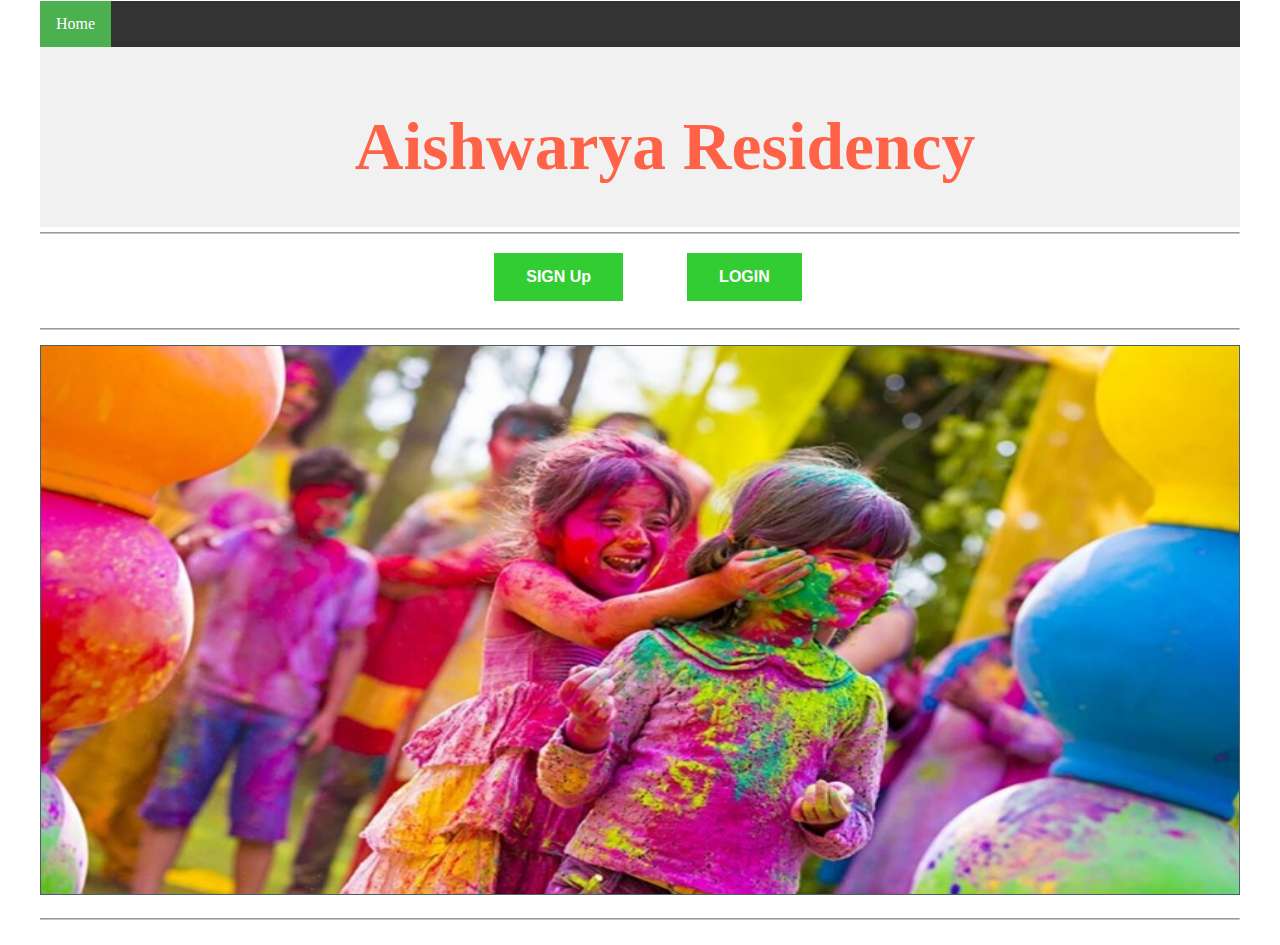
<file: miniProject/index.html>
<!DOCTYPE html>
<html lang="en">
<head>
<title>Aish Residency - Cultural Details</title>
<meta charset="utf-8">
<meta name="viewport" content="width=device-width, initial-scale=1">
<link href="css/style.css" rel="stylesheet" type="text/css">
<script language="javascript" src="js/table.js"></script>

</head>
<body>
<div id="wrapper"> 
<div>
<ul>
  <li><a class="active" href="#home">Home</a></li>
</ul>
</div>
<div class="content">
  <h2><center>Aishwarya Residency</center></h2>
</div>
<hr>
<center>
&nbsp;&nbsp;&nbsp;&nbsp;<a href="signin.html"><button class="button"><b>SIGN Up</button></b></a>
&nbsp;&nbsp;&nbsp;&nbsp;
&nbsp;&nbsp;&nbsp;&nbsp;
&nbsp;&nbsp;&nbsp;&nbsp;<a href="login.html"><button class="button"><b>LOGIN</button></b><a>
</center>
<br>
<hr>
<div class="slider_content" style="max-width:100%>
	<img class="mySlides" src="images/si2.jpg" style="width:100%">
	<img class="mySlides" src="images/Holi-2.jpg" style="width:100%">
	<img class="mySlides" src="images/si2.jpg" style="width:100%">
</div>
<br><hr>

<script language="javascript" src="js/sliders.js"></script>
</div>
</body>
</html>
</file>
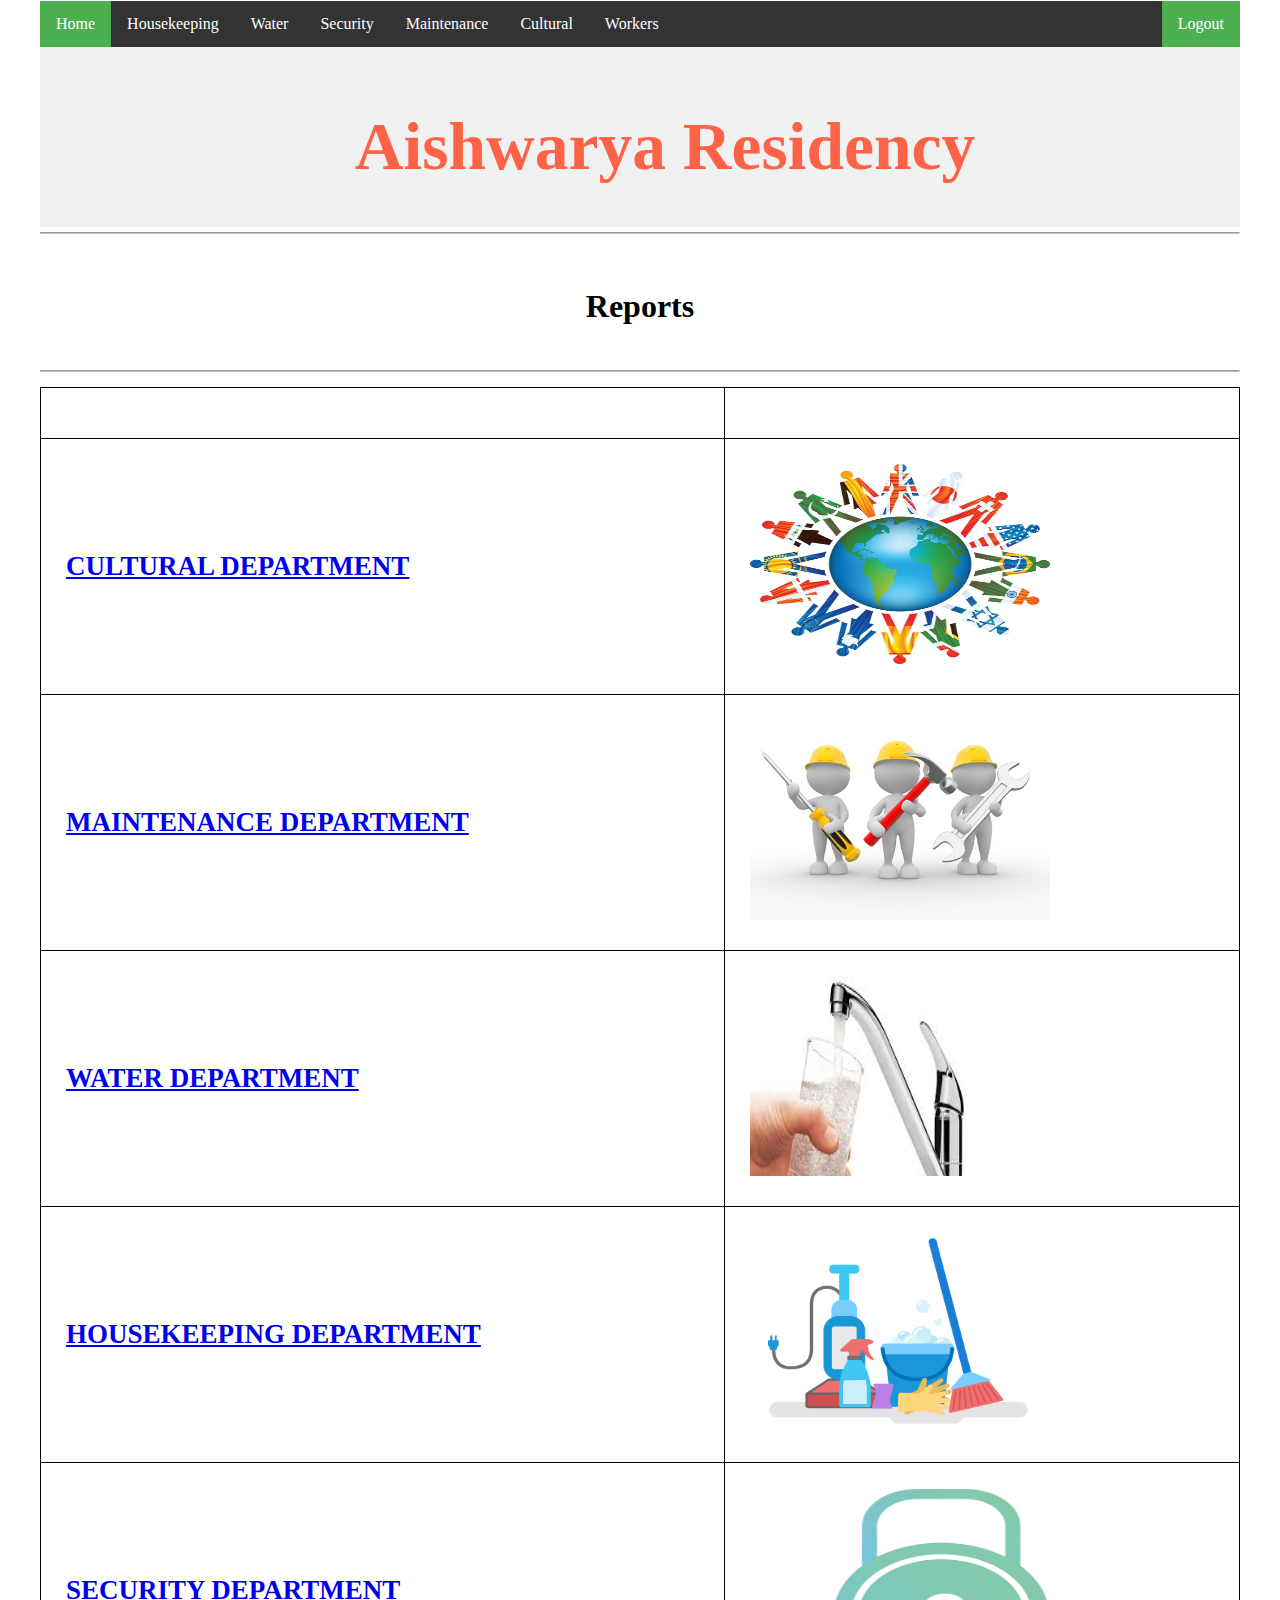
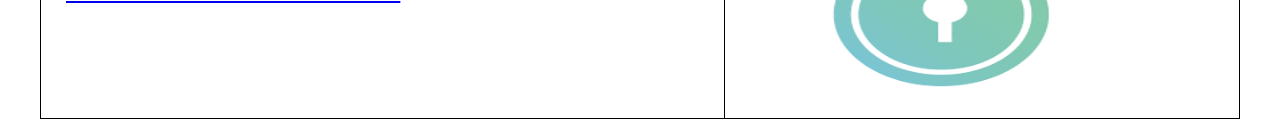
<file: miniProject/Chairman.html>
<?php
include("Database\connection.php");
session_start();
?>
<!DOCTYPE html>
<html lang="en">
<head>
<title>Aish Residency - Cultural Details</title>
<meta charset="utf-8">
<meta name="viewport" content="width=device-width, initial-scale=1">
<link href="css/style.css" rel="stylesheet" type="text/css">
<script language="javascript" src="js/table.js"></script>

</head>
<body>
<div id="wrapper"> 
<div>
<ul>
  <li><a class="active" href="Chairman.html">Home</a></li>
  <li><a href="House Report.php">Housekeeping</a></li>
  <li><a href="Water Report.php">Water</a></li>
  <li><a href="Security Report.php">Security</a></li>
  <li><a href="Maintance Report.php">Maintenance</a></li>
  <li><a href="Cultural Report.php">Cultural</a></li>
  <li><a href="Workers details.php">Workers</a></li>
<li style="float:right"><a class="active" href="">Logout</a></li>
</ul>
</div>
<div class="content">
  <h2><center>Aishwarya Residency</center></h2>
</div>
<hr>
<div id="snackbar">
	<h3>Welcome Chairman</h3>
	</div>
<br>
<center>

<h1>Reports</h1></center>
<br><hr>


<table style="width:100%">
  <tr>
    <th></th>
    <th></th> 
  </tr>
  <tr>
    <td><a href="Cultural Report.php"><h2>CULTURAL DEPARTMENT</h2></a></td>
    <td><a href="Cultural Report.php"><img src="images/cultural-diversity.jpg" alt="Holi" width="300" height="200"></a></td>
  </tr>
  <tr>
    <td><a href="Maintance Report.php"><h2>MAINTENANCE DEPARTMENT</h2></a></td>
    <td><a href="Maintance Report.php"><img src="images/repairs-and-maintenance.jpg" alt="Holi" width="300" height="200"></a></td>
  </tr>
  <tr>
    <td><a href="Water Report.php"><h2>WATER DEPARTMENT</h2></a></td>
    <td><a href="Water Report.php"><img src="images/images (1).jpg" alt="Holi" width="300" height="200"></a></td>
  </tr>
  <tr>
    <td><a href="House Report.php"><h2>HOUSEKEEPING DEPARTMENT</h2></a></td>
    <td><a href="House Report.php"><img src="images/house.png" alt="Holi" width="300" height="200"></a></td>
  </tr>
  <tr>
    <td><a href="Security Report.php"><h2>SECURITY DEPARTMENT</h2></a></td>
    <td><a href="Security Report.php"><img src="images/images.png" alt="Holi" width="300" height="200"></a></td>
  </tr>
</table>

<script language="javascript" src="js/sliders.js"></script>
</div>
</body>
</html>
</file>
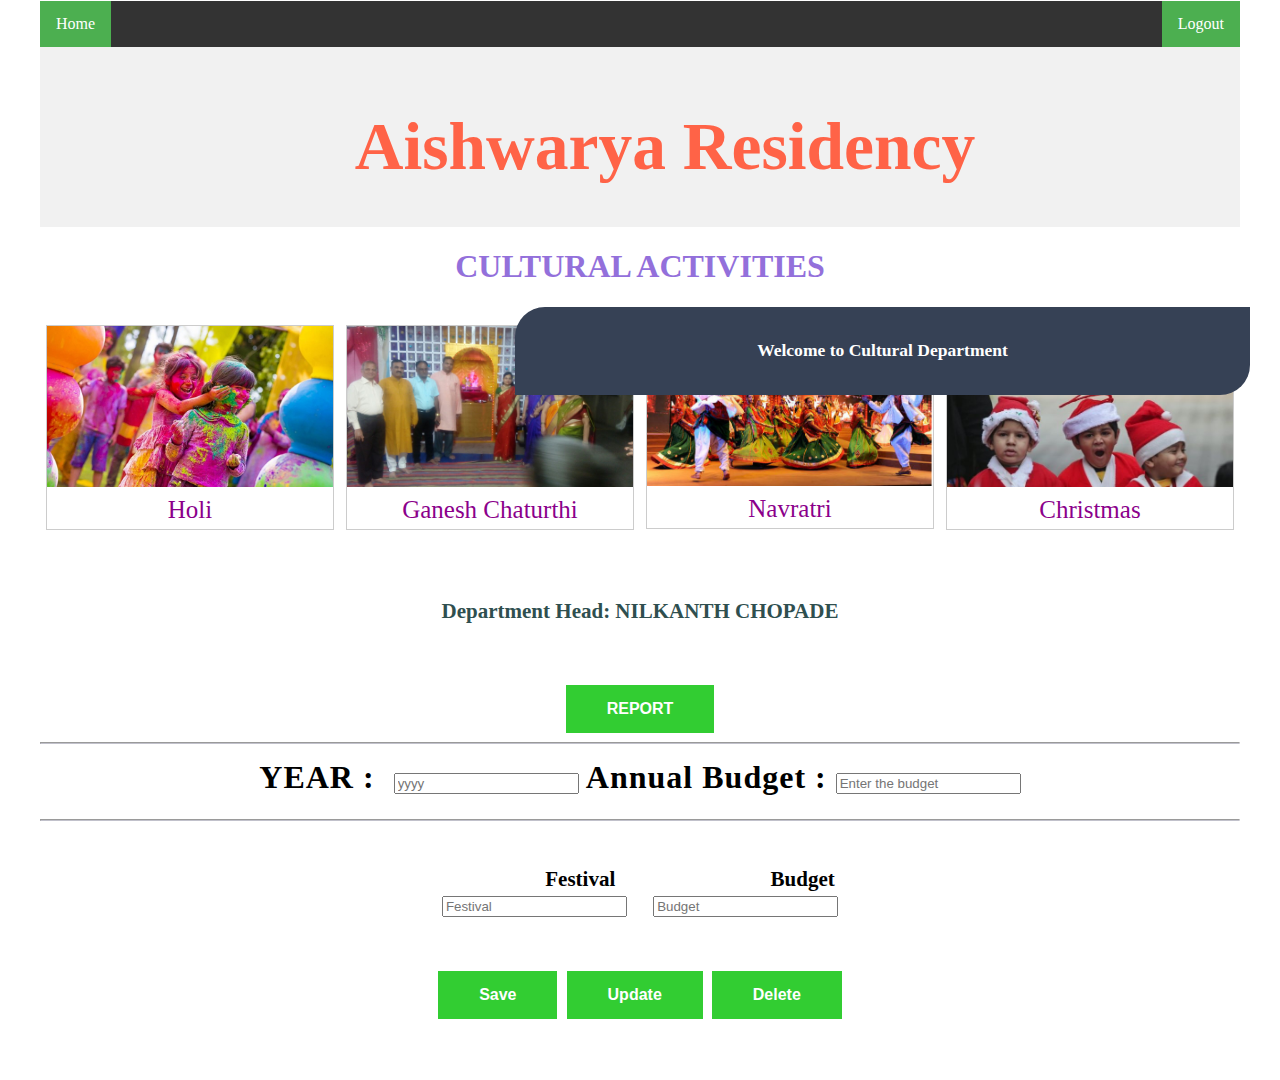
<file: miniProject/Cultural Head.html>
<?php
include("Database\connection.php");
session_start();
?>
<!DOCTYPE html>
<html lang="en">
<head>
<title>Aish Residency - Cultural Details</title>
<link href="css/style.css" rel="stylesheet" type="text/css">
<script language="javascript" src="js/table.js"></script>
<script language="javascript" src="js/validation.js"></script>
<meta charset="utf-8">
<meta name="viewport" content="width=device-width, initial-scale=1">

</head>
<body onload="myFunction()">
<div id="wrapper"> 
<div>
<ul>
  <li><a class="active" href="#home">Home</a></li>
<li style="float:right"><a class="active" href="logout.php">Logout</a></li>
</ul>
</div>
<div class="content">
  <h2><center>Aishwarya Residency</center></h2>
</div>
<center>
  <h1 style="color:#9370DB;">CULTURAL ACTIVITIES</h1>
<div id="snackbar">
	<h3>Welcome to Cultural Department</h3>
	</div>
<br>
<div class="responsive">
  <div class="gallery">
    <a target="_blank" href="images/Holi-2.jpg">  
	<img src="images/Holi-2.jpg" alt="Holi" width="300" height="200">
    </a>
    <div class="desc">Holi</div>
  </div>
</div>


<div class="responsive">
  <div class="gallery">
    <a target="_blank" href="images/IMG-20170905-WA0000.jpg">
      <img src="images/IMG-20170905-WA0000.jpg" alt="Ganapati" width="600" height="400">
    </a>
    <div class="desc">Ganesh Chaturthi</div>
  </div>
</div>

<div class="responsive">
  <div class="gallery">
    <a target="_blank" href="images/navratri-1.jpg">
      <img src="images/navratri-1.jpg" alt="Navratri" width="600" height="400">
    </a>
    <div class="desc">Navratri</div>
  </div>
</div>

<div class="responsive">
  <div class="gallery">
    <a target="_blank" href="images/christmas.jpg">
      <img src="images/christmas.jpg" alt="Christmas" width="600" height="400">
    </a>
    <div class="desc">Christmas</div>
  </div>
</div>

<div class="clearfix"></div>

<div style="padding:6px;">
</div>

<br><br>

<h3>
<p style = "color:#2F4F4F;"> Department Head: NILKANTH CHOPADE</p></h3><br><br>
<a href="Cultural Report.php"><button name="report" class="button" ><b>&nbsp;&nbsp;REPORT&nbsp;&nbsp;</button></a>

<hr>
<div class="entries">
<form  name="myForm" action="Cultural.php" method="post">
YEAR :  <span style="padding-left:10px;"> <input type="text" placeholder="yyyy" name="year" >
Annual Budget : <input type="text" name="Annual_Budget" placeholder="Enter the budget">
</center>
<br>
<hr>
</div>
<center>
<p><b><span style="padding-left:100px;">	Festival <span style="padding-left:150px;">	     Budget<br>
	
<INPUT type="text" name="Ftxt" placeholder="Festival">&nbsp;&nbsp;&nbsp;&nbsp;
			<INPUT type="text" name="F_budget"placeholder="Budget"><br>
			<br><br>
			<button name="submit" class="button" input type ="submit"><b>&nbsp;&nbsp;Save&nbsp;&nbsp;</button>
		<button name="update" class="button" ><b>&nbsp;&nbsp;Update&nbsp;&nbsp;</button>
<button name="delete" class="button" ><b>&nbsp;&nbsp;Delete&nbsp;&nbsp;</button>
</center>
</form>
<br><br>
</div>
</body>
</html>
</file>
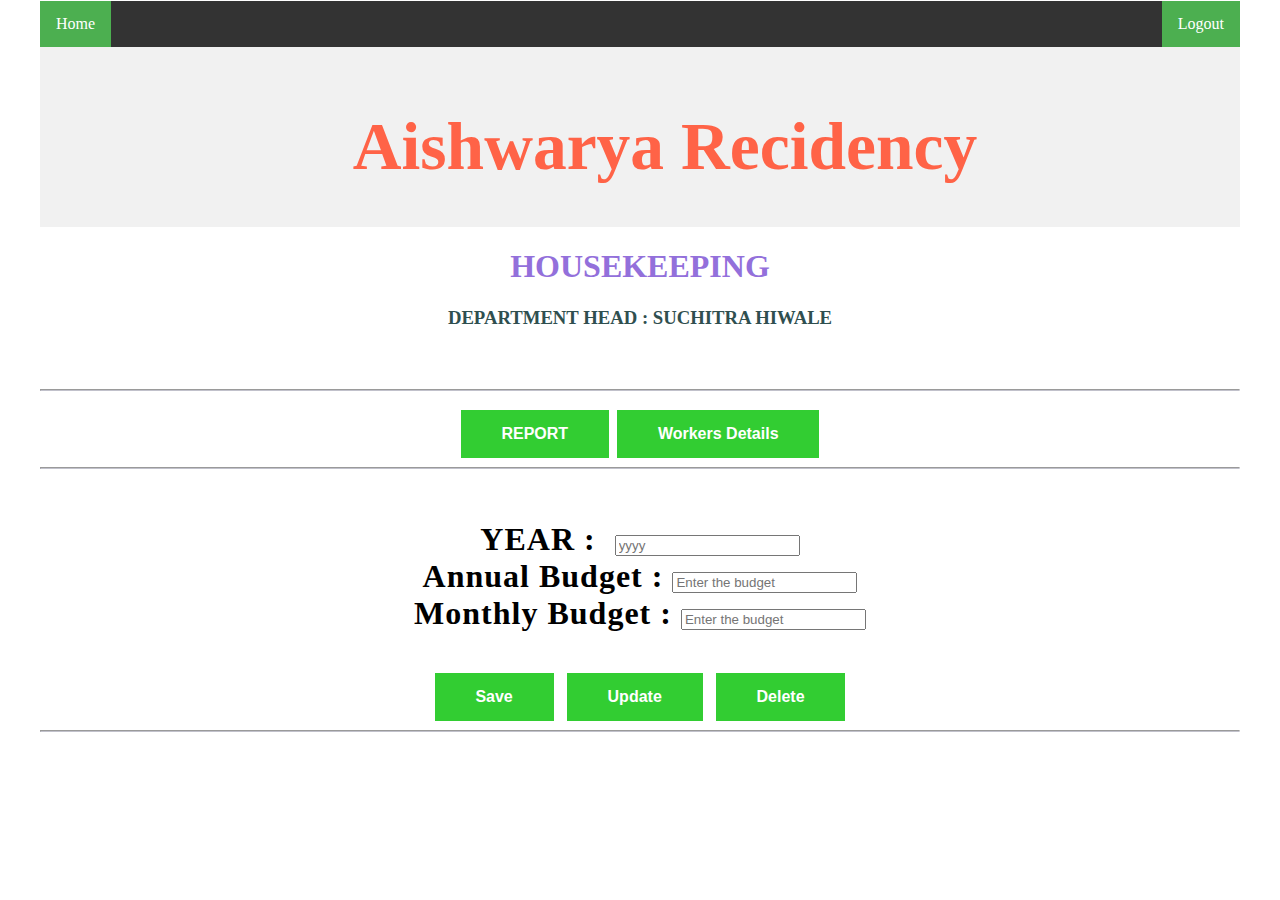
<file: miniProject/Houskeeping Head.html>
<!DOCTYPE html>
<html lang="en">
<head>
<title>Aishwarya Recidency-HOUSEKEEPING</title>
<link href="css/style.css" rel="stylesheet" type="text/css">
<script language="javascript" src="js/table.js"></script>
<meta charset="utf-8">
<meta name="viewport" content="width=device-width, initial-scale=1">

</HEAD>

<BODY>
<div id="wrapper">
<div>
<ul>
  <li><a class="active" href="#home">Home</a></li>
<li style="float:right"><a class="active" href="logout.php">Logout</a></li>
</ul>
</div>
	<div class="content">
		<h2><center>Aishwarya Recidency</center></h2>
	</div>


<center>
	<h1 style="color:#9370DB;">HOUSEKEEPING</h1>
	<h3 style = "color:#2F4F4F;">DEPARTMENT HEAD : SUCHITRA HIWALE</h3>
<br><br>
<hr>
<a href="House Report.php"><button name="report" class="button" ><b>&nbsp;&nbsp;REPORT&nbsp;&nbsp;</button></a>
<a href="workers_data.html"><button name="W_data" class="button" ><b>&nbsp;&nbsp;Workers Details&nbsp;&nbsp;</button></a>

<hr>

<div class="entries">
<form name="myForm" method="post"  onsubmit="return validateform()" action="house.php" >  <br>
YEAR :  <span style="padding-left:10px;"> <input type="text" placeholder="yyyy" name="year" ><br>
Annual Budget : <input type="text" name="ybudget" placeholder="Enter the budget">
<br>
Monthly Budget : <input type="text" name="mbudget" placeholder="Enter the budget">
<br><br>
<button name="submit" class="button" input type ="submit"><b>&nbsp;&nbsp;Save&nbsp;&nbsp;</button>
<button name="update" class="button" ><b>&nbsp;&nbsp;Update&nbsp;&nbsp;</button>
<button name="delete" class="button" ><b>&nbsp;&nbsp;Delete&nbsp;&nbsp;</button>
</form>

</center>
<hr>
</div>
<br>
</div>
</BODY>
</HTML>
</file>
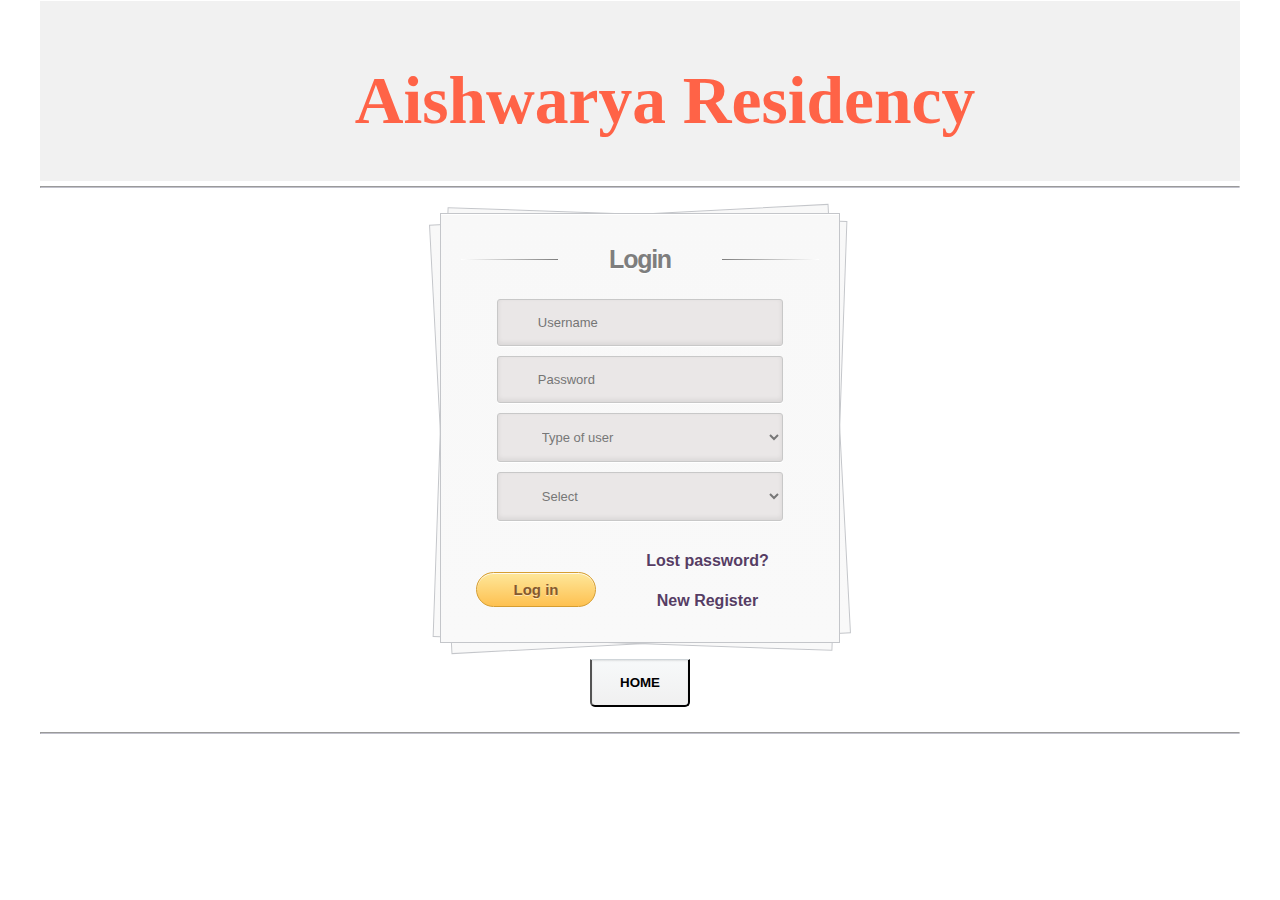
<file: miniProject/login.html>
<!DOCTYPE html>
<html lang="en">
<head>
<title>Aish Residency - Cultural Details</title>
<meta charset="utf-8">
<meta name="viewport" content="width=device-width, initial-scale=1">
<link href="css/loginstyle.css" rel="stylesheet" type="text/css">
<script language="javascript" src="js/table.js"></script>

</head>
<body>
<div id="wrapper"> 
<div class="content1">
  <h2><center>Aishwarya Residency</center></h2>
</div>
<hr>
 <div class="container">
	<section id="content">
		<form action="login.php" name="myForm" method="post">
			<h1>Login </h1>
			<div>
				<input type="text" placeholder="Username" name="usertxt" onblur="check_user()" required="required"/>
			</div>
			<div>
				<input type="password" placeholder="Password" name="pwdtxt" onblur="check_pwd()" required="required"/>
			</div>
			<div>
			<script>
			
			var mealsByCategory = {
			C: ["Chairman","Secretary","Tresurer","Security Head", "Water Head", "Maintenance Head", "Cultural Head","Houskeeping Head"],
			S: ["NULL"]
}

    function changecat(value) {
        if (value.length == 0) document.getElementById("category").innerHTML = "<option></option>";
        else {
            var catOptions = "";
            for (categoryId in mealsByCategory[value]) {
                catOptions += "<option>" + mealsByCategory[value][categoryId] + "</option>";
            }
            document.getElementById("category").innerHTML = catOptions;
        }
    }
	</script>
	
		<select name="usertype" id="usertype" onChange="changecat(this.value);">
    <option value="" disabled selected>Type of user</option>
    <option value="C">Comittee Member</option>
    <option value="S">Society Member</option>
	</div>
	</select>
<select name="category" id="category">
    <option value="" disabled selected>Select</option>
</select>	
		</div>
			<center>
				<input type="submit" name="submit" value="Log in" />
				<a href="#"><h4>Lost password?</h4></a>
			<center><a href="#"><h4>New Register<h4></a></center>
			</form><!-- form -->
		</section><!-- content -->
		<br>
		<center>
		<a href="index.html"><button class="button" style="width:100px"><b>HOME</button></b></a>
		</center>
</div>	
<hr>
</div>
</body>
</html>
</file>
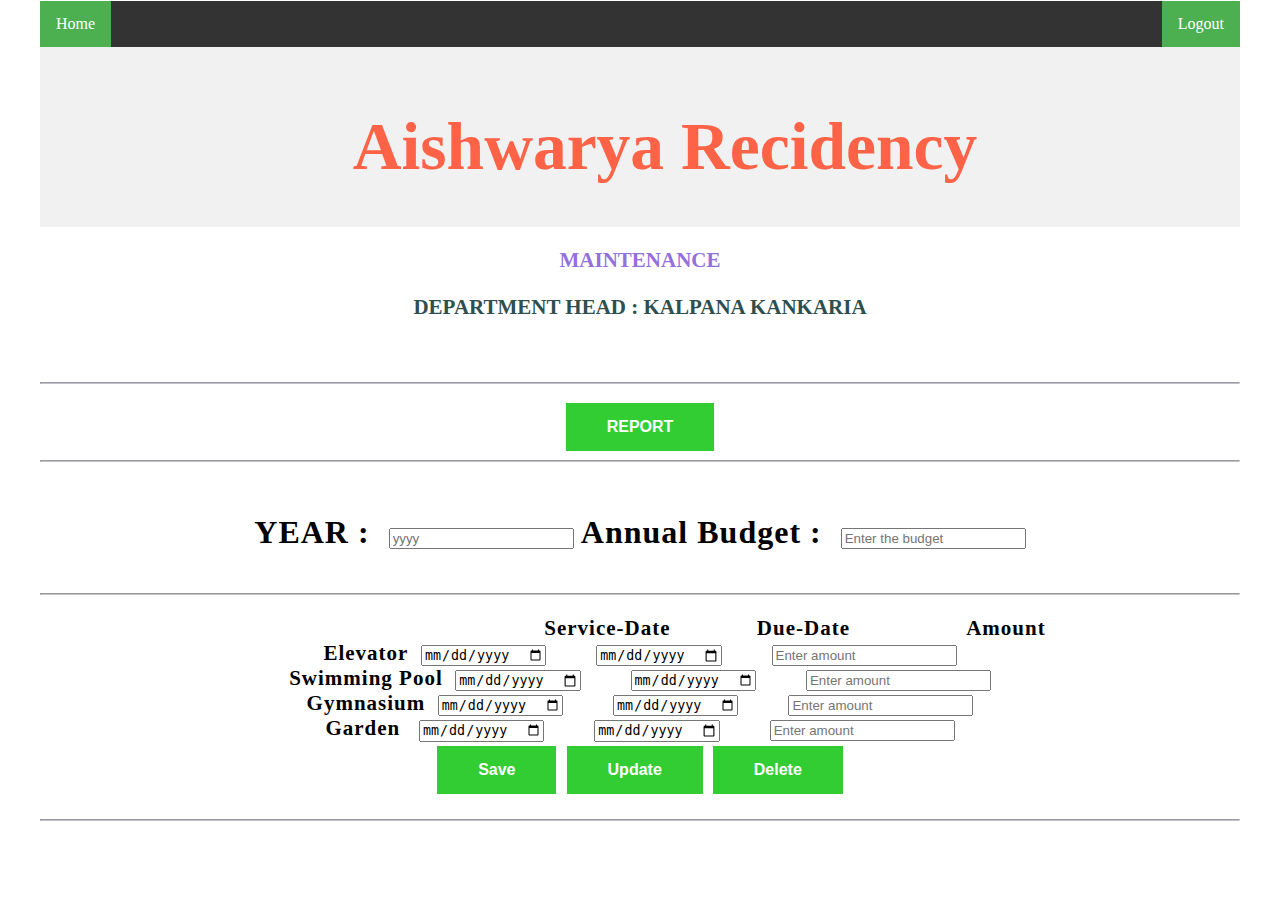
<file: miniProject/Maintenance Head.html>
<!DOCTYPE html>
<html lang="en">
<head>
<title>Aishwarya Recidency-MAINTENANCE</title>
<link href="css/style.css" rel="stylesheet" type="text/css">
<meta charset="utf-8">
<meta name="viewport" content="width=device-width, initial-scale=1">
<script type="text/javascript">

function validateform(){  
var ybudget=document.myform.ybudget.value;  
var mbudget=document.myform.mbudget.value;  
  
if (ybudget==null || ybudget==""){  
  alert("Budget can't be blank");  
  return false;  
}else if(mbudget==null || ,mbudget==""){
  alert("Budget can't be blank");  
  return false;  
  }  
}  


</script>

</head>
<body>
<div id="wrapper"> 
<div>
<ul>
  <li><a class="active" href="#home">Home</a></li>
<li style="float:right"><a class="active" href="logout.php">Logout</a></li>
</ul>
</div>
<div class="content">
  <h2><center>Aishwarya Recidency</center></h2>
  
</div>


<center>
<h1>
  <p style="color:#9370DB;">MAINTENANCE</p></h1>
<h3>
<p style = "color:#2F4F4F;">DEPARTMENT HEAD : KALPANA KANKARIA</p></h3>
<br><br>
<hr>		
<div id="snackbar">
	<h3>Welcome to Maintance Department</h3>
	</div>
<a href="Maintance Report.php"><button name="report" class="button" ><b>&nbsp;&nbsp;REPORT&nbsp;&nbsp;</button></a>

<hr>
<div class="entries">
<form name="myform" method="post"   action="maintan.php" >   <br>
YEAR :  <span style="padding-left:10px;"> <input type="text" name="year_main"  placeholder="yyyy">

Annual Budget :  <span style="padding-left:10px;"> <input type="text" name="ybudget" placeholder="Enter the budget">

<br><br>


<hr>
</div>

<div class="entries">
<p><span style="padding-left:310px;"><b>	Service-Date <span style="padding-left:80px;">	       Due-Date	<span style="padding-left:110px;">			Amount</b>

<br>Elevator&nbsp;&nbsp;<input type="date" placeholder = "DD/MM/YYY" name= "sdate_elev" />
&nbsp;&nbsp;&nbsp&nbsp;&nbsp;&nbsp	
<input type="date" placeholder = "DD/MM/YYY" name= "ddate_elev"/>
&nbsp;&nbsp;&nbsp&nbsp;&nbsp;&nbsp	 
<input type="text"  placeholder="Enter amount" name= "amt_ele"/> 


<br>Swimming Pool&nbsp;&nbsp;<input type="date" placeholder = "DD/MM/YYY" name= "sdate_swim"/>
&nbsp;&nbsp;&nbsp&nbsp;&nbsp;&nbsp 
<input type="date" placeholder = "DD/MM/YYY" name= "ddate_swim"/>
&nbsp;&nbsp;&nbsp&nbsp;&nbsp;&nbsp;
<input type="text"  placeholder="Enter amount" name= "amt_swim"/> 

<br>Gymnasium&nbsp;&nbsp;<input type="date" placeholder = "DD/MM/YYY" name= "sdate_gym"/>
&nbsp;&nbsp;&nbsp&nbsp;&nbsp;&nbsp	
<input type="date" placeholder = "DD/MM/YYY" name= "ddate_gym"/>
&nbsp;&nbsp;&nbsp&nbsp;&nbsp;&nbsp	
 <input type="text"  placeholder="Enter amount" name= "amt_gym"/> 

 
<br>Garden&nbsp;&nbsp; <input type="date" value = "DD/MM/YYY" name= "sdate_garden"/>
&nbsp;&nbsp;&nbsp&nbsp;&nbsp;&nbsp
<input type="date" placeholder = "DD/MM/YYY" name= "ddate_garden"/>
&nbsp;&nbsp;&nbsp&nbsp;&nbsp;&nbsp	
<input type="text"  placeholder="Enter amount" name= "amt_garden"/> <br>
<button name="submit" class="button" input type ="submit"><b>&nbsp;&nbsp;Save&nbsp;&nbsp;</button>
<button name="update" class="button" ><b>&nbsp;&nbsp;Update&nbsp;&nbsp;</button>
<button name="delete" class="button" ><b>&nbsp;&nbsp;Delete&nbsp;&nbsp;</button>
</form>
<hr>


</center>
</div>
</div>
</body>
</html>
</file>
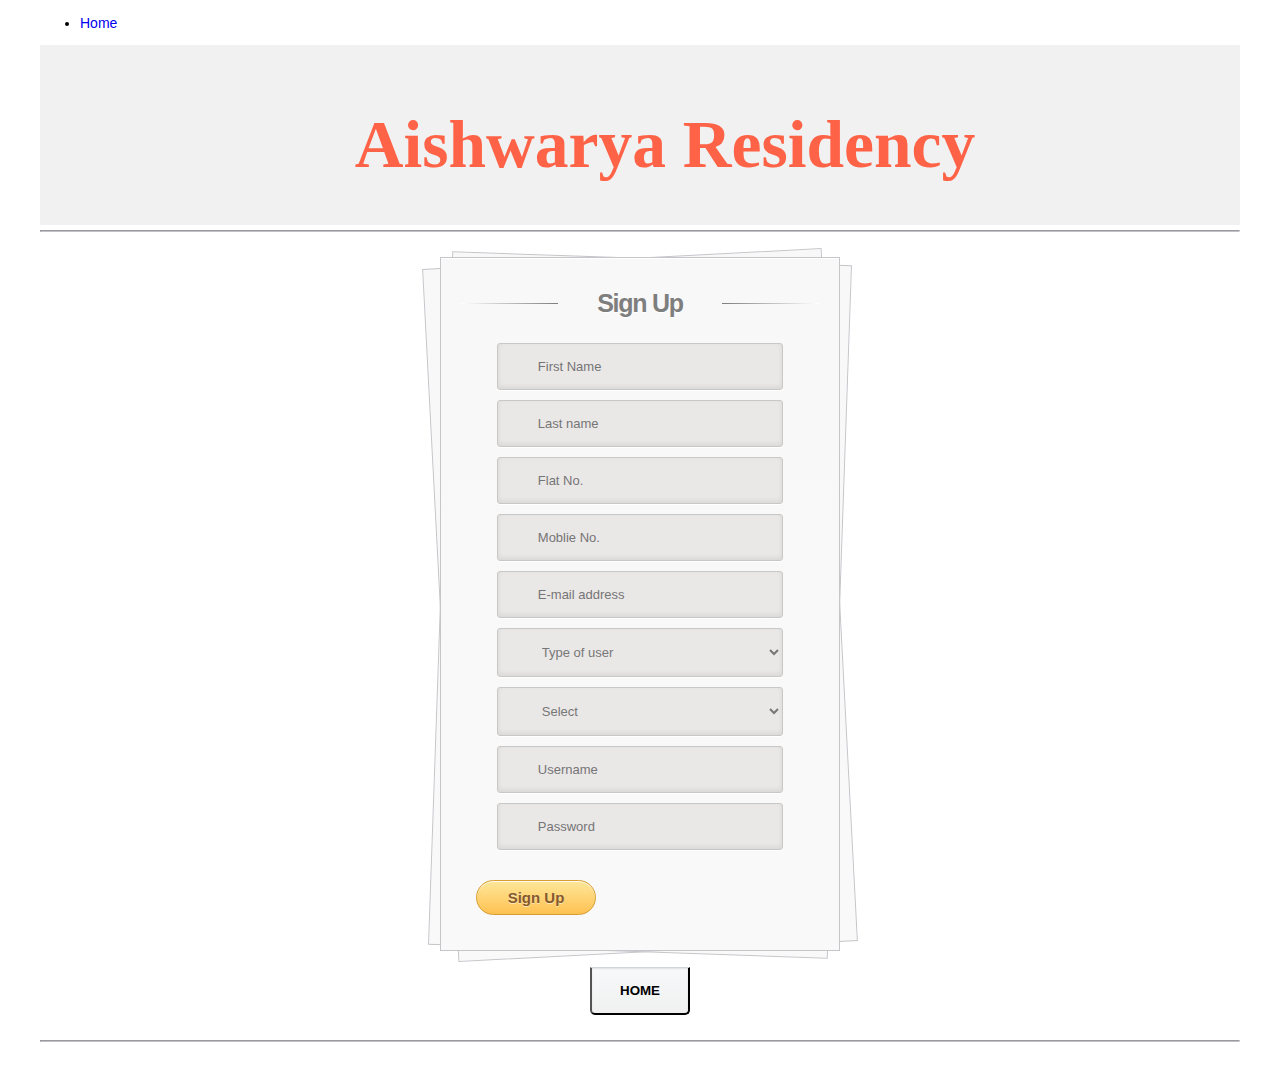
<file: miniProject/signin.html>
<!DOCTYPE html>
<html lang="en">
<head>
<title>Aish Residency - Cultural Details</title>
<meta charset="utf-8">
<meta name="viewport" content="width=device-width, initial-scale=1">
<link href="css/loginstyle.css" rel="stylesheet" type="text/css">
<script language="javascript" src="js/validation.js"></script>

</head>
<body>
<div id="wrapper"> 
<div>
<ul>
  <li><a class="active" href="index.html">Home</a></li>
</ul>
</div>
<div class="content1">
  <h2><center>Aishwarya Residency</center></h2>
</div>
<hr>
 <div class="container">
	<section id="content">
		<form action="signin.php" name="myForm" method="post">
			<h1>Sign Up </h1>
			<div>
				<input type="text" placeholder="First Name" required="" name="fnametxt"  onblur="first_name()"/>
			</div>
			<div>
				<input type="text" placeholder="Last name" required="" name="lnametxt" onblur="last_name()"/>
			</div>
			<div>
				<input type="text" placeholder="Flat No." required="" name="flatno" />
			</div>
			<div>
				<input type="text" placeholder="Moblie No." required="" name="phonetxt" onblur="check_mno()" />
			</div>
			<div>
				<input type="text" placeholder="E-mail address" required="" name="emailtxt"  onblur="check_mail()" />
			</div>
			<div>
			<script>
			
			var mealsByCategory = {
			C: ["Chairman","Secretary","Tresurer","Security Head", "Water Head", "Maintenance Head", "Cultural Head","Houskeeping Head"],
			S: ["NULL"]
}

    function changecat(value) {
        if (value.length == 0) document.getElementById("category").innerHTML = "<option></option>";
        else {
            var catOptions = "";
            for (categoryId in mealsByCategory[value]) {
                catOptions += "<option>" + mealsByCategory[value][categoryId] + "</option>";
            }
            document.getElementById("category").innerHTML = catOptions;
        }
    }
	</script>
	
		<select name="usertype" id="usertype" onChange="changecat(this.value);">
    <option value="" disabled selected>Type of user</option>
    <option value="C">Comittee Member</option>
    <option value="S">Society Member</option>
	</div>
	</select>
<select name="category" id="category">
    <option value="" disabled selected>Select</option>
</select>	
		</div>	
			
			<div>
				<input type="text" placeholder="Username" required="" name="usertxt" onblur="check_user()" />
			</div>
			<div>
				<input type="password" placeholder="Password" required="" name="pwdtxt" onblur="check_pwd()"/> 
			</div>
			<center>
				<input type="submit" name="submit" value="Sign Up"/></center>
			</form><!-- form -->
		</section><!-- content -->
		<br>
		<center>
		<a href="index.html"><button class="button" style="width:100px"><b>HOME</button></b></a>
		</center>
</div>	
<hr>
</div>
</body>
</html>
</file>
<file: miniProject/css/style.css>
* {
    box-sizing: border-box;
}

	hr {border-bottom: 1px solid #C1C1CB;margin:5px 0;padding:0;height:2px;width:100%; margin-bottom:15px;}

table, th, td {
    border: 1px solid black;
    border-collapse: collapse;
}
body {
  margin: 0;
}

#wrapper {
	width:1200px;
	margin:0 auto;
	padding:01px 0 10px 0;
}

/*Drop down*/


.dropdown {
    position: relative;
    display: inline-block;
}

.dropdown-content {
    display: none;
    position: absolute;
    background-color: #E6E6FA;
    min-width: 200px;
    /*box-shadow: 0px 8px 16px 0px rgba(0,0,0,0.2);*/
    padding: 0px 0px;
    z-index: 1;
}

.dropdown:hover .dropdown-content {
    display: block;
}	
/*******Slider**/
.mySlides {
	display:none;
	height:550px;
	border:#496066 solid 1px;
}
.slide_content{
	padding:0px 0px;
	margin: 0px 0px;
}

/* Style the top navigation bar */
.navigation{
	margin:02px 0px;
	border-bottom:none;
	padding:0px 0px;
	background: #A9A9A9;
	overflow: hidden;
	font-size:25px;
	height: 25px;
}

.navigation ul{
	margin:0px;
	padding:0px;
}

.navigation ul li{
	margin:0px;
	padding:0px 20px;
	display:inline;
	list-style-type:none;
	border-right:none;
}

.navigation ul li a{
	color:#03314b;
	text-decoration:none;
}

.navigation ul li a:hover{
	text-decoration:underline;
}

.navigation ul li:last-child {
	border-right:none;
}
/* Style the content */
.content {

	
	font-size: 45px;
	color: #FF6347 ;
	font-family: "Monotype Corsiva";
    background-color: #f1f1f1;
    padding-top: 5px;
    padding-right: 30px;
    padding-bottom: 10px;
    padding-left: 80px;
    height: 180px; /* Should be removed. Only for demonstration */
}

/* Style the footer */
.footer {
    background-color: #f1f1f1;
    padding: 10px;
}

/*------------------*/
div.gallery {
    border: 1px solid #ccc;
}

div.gallery:hover {
    border: 1px solid #777;
}

div.gallery img {
    width: 100%;
    height: auto;
}

div.desc {
    padding: 5px;
    text-align: center;
		font-size: 25px;
	color: #8B008B;
}

* {
    box-sizing: border-box;
}

.responsive {
    padding: 0 6px;
    float: left;
    width: 24.99999%;
}

@media only screen and (max-width: 700px){
    .responsive {
        width: 49.99999%;
        margin: 6px 0;
    }
}

@media only screen and (max-width: 500px){
    .responsive {
        width: 100%;
    }
}

.clearfix:after {
    content: "";
    display: table;
    clear: both;
}
.button {
    background-color:  #32cd32;
    border: none;
    color: white;
    padding: 15px 32px;
    text-align: center;
    text-decoration: none;
    display: inline-block;
    font-size: 16px;
    margin: 4px 2px;
    cursor: pointer;
}
.entries{

	font-size: 32px;
	font-family: "Angsana New";
	color: black ;
	letter-spacing: 1px; 

}

/*table sytle*/

	
table {
    border-collapse: collapse;
    width: 70%;
    font-size:18px;
    color:solid blue;
}

th, td {
    text-align: left;
    padding: 25px;
    
}

p{
font-size: 21px;
}

#snackbar {
    visibility: hidden;
    min-width: 250px;
    margin-left: -125px;
    background-color: #364155;
    color: #fff;
    text-align: center;
	border-radius:30px 0px 30px 0px;
    padding: 16px;
    position: fixed;
    z-index: 1;
    left: 50%;
    right:30px;
    font-size: 15px;
}

#snackbar.show {
    visibility: visible;
    to {bottom: 30px; opacity: 1;}
}

@keyframes fadein {
    from {bottom: 0; opacity: 0;}
    to {bottom: 30px; opacity: 1;}
}

@-webkit-keyframes fadeout {
    from {bottom: 30px; opacity: 1;} 
    to {bottom: 0; opacity: 0;}
}

@keyframes fadeout {
    from {bottom: 30px; opacity: 1;}
    to {bottom: 0; opacity: 0;}
}

ul {
    list-style-type: none;
    margin: 0;
    padding: 0;
    overflow: hidden;
    background-color: #333;
}

li {
    float: left;
}

li a {
    display: block;
    color: white;
    text-align: center;
    padding: 14px 16px;
    text-decoration: none;
}

li a:hover:not(.active) {
    background-color: #111;
}

.active {
    background-color: #4CAF50;
}
</file>
<file: miniProject/css/loginstyle.css>
.content1 {
	font-size: 45px;
	color: #FF6347 ;
	font-family: "Monotype Corsiva";
    background-color: #f1f1f1;
    padding-top: 5px;
    padding-right: 30px;
    padding-bottom: 10px;
    padding-left: 80px;
    height: 180px; /* Should be removed. Only for demonstration */
}
* {
    box-sizing: border-box;
}

	hr {border-bottom: 1px solid #C1C1CB;margin:5px 0;padding:0;height:2px;width:100%; margin-bottom:15px;}

#wrapper {
	width:1200px;
	margin:0 auto;
	padding:01px 0 10px 0;
}
table, th, td {
    border: 1px solid black;
    border-collapse: collapse;
}
body {
	
	color: #000;
	font: 14px Arial;
	margin: 0 auto;
	padding: 0;
	position: relative;
}
h1{ font-size:28px;}
/*h2{ font-size:26px;}*/
h3{ font-size:18px;}
h4{ font-size:16px;}
h5{ font-size:14px;}
h6{ font-size:12px;}
h1,h3,h4,h5,h6{ color:#563D64;}
small{ font-size:10px;}
b, strong{ font-weight:bold;}
a{ text-decoration: none; }
a:hover{ text-decoration: underline; }
.left { float:left; }
.right { float:right; }
.alignleft { float: left; margin-right: 15px; }
.alignright { float: right; margin-left: 15px; }
.clearfix:after,
form:after {
	content: ".";
	display: block;
	height: 0;
	clear: both;
	visibility: hidden;
}
.container { margin: 25px auto; position: relative; width: 900px; }
#content {
	background: #f9f9f9;
	background: -moz-linear-gradient(top,  rgba(248,248,248,1) 0%, rgba(249,249,249,1) 100%);
	background: -webkit-linear-gradient(top,  rgba(248,248,248,1) 0%,rgba(249,249,249,1) 100%);
	background: -o-linear-gradient(top,  rgba(248,248,248,1) 0%,rgba(249,249,249,1) 100%);
	background: -ms-linear-gradient(top,  rgba(248,248,248,1) 0%,rgba(249,249,249,1) 100%);
	background: linear-gradient(top,  rgba(248,248,248,1) 0%,rgba(249,249,249,1) 100%);
	filter: progid:DXImageTransform.Microsoft.gradient( startColorstr='#f8f8f8', endColorstr='#f9f9f9',GradientType=0 );
	-webkit-box-shadow: 0 1px 0 #fff inset;
	-moz-box-shadow: 0 1px 0 #fff inset;
	-ms-box-shadow: 0 1px 0 #fff inset;
	-o-box-shadow: 0 1px 0 #fff inset;
	box-shadow: 0 1px 0 #fff inset;
	border: 1px solid #c4c6ca;
	margin: 0 auto;
	padding: 25px 0 0;
	position: relative;
	text-align: center;
	text-shadow: 0 1px 0 #fff;
	width: 400px;
}
#content h1 {
	color: #7E7E7E;
	font: bold 25px Helvetica, Arial, sans-serif;
	letter-spacing: -0.05em;
	line-height: 20px;
	margin: 10px 0 30px;
}
#content h1:before,
#content h1:after {
	content: "";
	height: 1px;
	position: absolute;
	top: 10px;
	width: 27%;
}
#content h1:after {
	background: rgb(126,126,126);
	background: -moz-linear-gradient(left,  rgba(126,126,126,1) 0%, rgba(255,255,255,1) 100%);
	background: -webkit-linear-gradient(left,  rgba(126,126,126,1) 0%,rgba(255,255,255,1) 100%);
	background: -o-linear-gradient(left,  rgba(126,126,126,1) 0%,rgba(255,255,255,1) 100%);
	background: -ms-linear-gradient(left,  rgba(126,126,126,1) 0%,rgba(255,255,255,1) 100%);
	background: linear-gradient(left,  rgba(126,126,126,1) 0%,rgba(255,255,255,1) 100%);
    right: 0;
}
#content h1:before {
	background: rgb(126,126,126);
	background: -moz-linear-gradient(right,  rgba(126,126,126,1) 0%, rgba(255,255,255,1) 100%);
	background: -webkit-linear-gradient(right,  rgba(126,126,126,1) 0%,rgba(255,255,255,1) 100%);
	background: -o-linear-gradient(right,  rgba(126,126,126,1) 0%,rgba(255,255,255,1) 100%);
	background: -ms-linear-gradient(right,  rgba(126,126,126,1) 0%,rgba(255,255,255,1) 100%);
	background: linear-gradient(right,  rgba(126,126,126,1) 0%,rgba(255,255,255,1) 100%);
    left: 0;
}
#content:after,
#content:before {
	background: #f9f9f9;
	background: -moz-linear-gradient(top,  rgba(248,248,248,1) 0%, rgba(249,249,249,1) 100%);
	background: -webkit-linear-gradient(top,  rgba(248,248,248,1) 0%,rgba(249,249,249,1) 100%);
	background: -o-linear-gradient(top,  rgba(248,248,248,1) 0%,rgba(249,249,249,1) 100%);
	background: -ms-linear-gradient(top,  rgba(248,248,248,1) 0%,rgba(249,249,249,1) 100%);
	background: linear-gradient(top,  rgba(248,248,248,1) 0%,rgba(249,249,249,1) 100%);
	filter: progid:DXImageTransform.Microsoft.gradient( startColorstr='#f8f8f8', endColorstr='#f9f9f9',GradientType=0 );
	border: 1px solid #c4c6ca;
	content: "";
	display: block;
	height: 100%;
	left: -1px;
	position: absolute;
	width: 100%;
}
#content:after {
	-webkit-transform: rotate(2deg);
	-moz-transform: rotate(2deg);
	-ms-transform: rotate(2deg);
	-o-transform: rotate(2deg);
	transform: rotate(2deg);
	top: 0;
	z-index: -1;
}
#content:before {
	-webkit-transform: rotate(-3deg);
	-moz-transform: rotate(-3deg);
	-ms-transform: rotate(-3deg);
	-o-transform: rotate(-3deg);
	transform: rotate(-3deg);
	top: 0;
	z-index: -2;
}
#content form { margin: 0 20px; position: relative }
#content form input[type="text"],
#content form input[list="log"],
#content form input[type="date"],
#content form select,
#content form input[type="password"] {
	-webkit-border-radius: 3px;
	-moz-border-radius: 3px;
	-ms-border-radius: 3px;
	-o-border-radius: 3px;
	border-radius: 3px;
	-webkit-box-shadow: 0 1px 0 #fff, 0 -2px 5px rgba(0,0,0,0.08) inset;
	-moz-box-shadow: 0 1px 0 #fff, 0 -2px 5px rgba(0,0,0,0.08) inset;
	-ms-box-shadow: 0 1px 0 #fff, 0 -2px 5px rgba(0,0,0,0.08) inset;
	-o-box-shadow: 0 1px 0 #fff, 0 -2px 5px rgba(0,0,0,0.08) inset;
	box-shadow: 0 1px 0 #fff, 0 -2px 5px rgba(0,0,0,0.08) inset;
	-webkit-transition: all 0.5s ease;
	-moz-transition: all 0.5s ease;
	-ms-transition: all 0.5s ease;
	-o-transition: all 0.5s ease;
	transition: all 0.5s ease;
	background: #eae7e7 url(https://cssdeck.com/uploads/media/items/8/8bcLQqF.png) no-repeat;
	border: 1px solid #c8c8c8;
	color: #777;
	font: 13px Helvetica, Arial, sans-serif;
	margin: 0 0 10px;
	padding: 15px 10px 15px 40px;
	width: 80%;
}
#content form input[type="text"]:focus,
#content form input[list="log"]:focus,
#content form input[type="date"]:focus,
#content form select:focus,
#content form input[type="password"]:focus {
	-webkit-box-shadow: 0 0 2px #ed1c24 inset;
	-moz-box-shadow: 0 0 2px #ed1c24 inset;
	-ms-box-shadow: 0 0 2px #ed1c24 inset;
	-o-box-shadow: 0 0 2px #ed1c24 inset;
	box-shadow: 0 0 2px #ed1c24 inset;
	background-color: #fff;
	border: 1px solid #ed1c24;
	outline: none;
}
#username { background-position: 10px 10px !important }
#list { background-position: 10px -53px !important }
#password { background-position: 10px -53px !important }
#content form input[type="submit"] {
	background: rgb(254,231,154);
	background: -moz-linear-gradient(top,  rgba(254,231,154,1) 0%, rgba(254,193,81,1) 100%);
	background: -webkit-linear-gradient(top,  rgba(254,231,154,1) 0%,rgba(254,193,81,1) 100%);
	background: -o-linear-gradient(top,  rgba(254,231,154,1) 0%,rgba(254,193,81,1) 100%);
	background: -ms-linear-gradient(top,  rgba(254,231,154,1) 0%,rgba(254,193,81,1) 100%);
	background: linear-gradient(top,  rgba(254,231,154,1) 0%,rgba(254,193,81,1) 100%);
	filter: progid:DXImageTransform.Microsoft.gradient( startColorstr='#fee79a', endColorstr='#fec151',GradientType=0 );
	-webkit-border-radius: 30px;
	-moz-border-radius: 30px;
	-ms-border-radius: 30px;
	-o-border-radius: 30px;
	border-radius: 30px;
	-webkit-box-shadow: 0 1px 0 rgba(255,255,255,0.8) inset;
	-moz-box-shadow: 0 1px 0 rgba(255,255,255,0.8) inset;
	-ms-box-shadow: 0 1px 0 rgba(255,255,255,0.8) inset;
	-o-box-shadow: 0 1px 0 rgba(255,255,255,0.8) inset;
	box-shadow: 0 1px 0 rgba(255,255,255,0.8) inset;
	border: 1px solid #D69E31;
	color: #85592e;
	cursor: pointer;
	float: left;
	font: bold 15px Helvetica, Arial, sans-serif;
	height: 35px;
	margin: 20px 0 35px 15px;
	position: relative;
	text-shadow: 0 1px 0 rgba(255,255,255,0.5);
	width: 120px;
}
#content form input[type="submit"]:hover {
	background: rgb(254,193,81);
	background: -moz-linear-gradient(top,  rgba(254,193,81,1) 0%, rgba(254,231,154,1) 100%);
	background: -webkit-linear-gradient(top,  rgba(254,193,81,1) 0%,rgba(254,231,154,1) 100%);
	background: -o-linear-gradient(top,  rgba(254,193,81,1) 0%,rgba(254,231,154,1) 100%);
	background: -ms-linear-gradient(top,  rgba(254,193,81,1) 0%,rgba(254,231,154,1) 100%);
	background: linear-gradient(top,  rgba(254,193,81,1) 0%,rgba(254,231,154,1) 100%);
	filter: progid:DXImageTransform.Microsoft.gradient( startColorstr='#fec151', endColorstr='#fee79a',GradientType=0 );
}
#content form div a {
	color: #004a80;
    float: right;
    font-size: 12px;
    margin: 30px 15px 0 0;
    text-decoration: underline;
}
.button {
	background: rgb(247,249,250);
	background: -moz-linear-gradient(top,  rgba(247,249,250,1) 0%, rgba(240,240,240,1) 100%);
	background: -webkit-linear-gradient(top,  rgba(247,249,250,1) 0%,rgba(240,240,240,1) 100%);
	background: -o-linear-gradient(top,  rgba(247,249,250,1) 0%,rgba(240,240,240,1) 100%);
	background: -ms-linear-gradient(top,  rgba(247,249,250,1) 0%,rgba(240,240,240,1) 100%);
	background: linear-gradient(top,  rgba(247,249,250,1) 0%,rgba(240,240,240,1) 100%);
	filter: progid:DXImageTransform.Microsoft.gradient( startColorstr='#f7f9fa', endColorstr='#f0f0f0',GradientType=0 );
	-webkit-box-shadow: 0 1px 2px rgba(0,0,0,0.1) inset;
	-moz-box-shadow: 0 1px 2px rgba(0,0,0,0.1) inset;
	-ms-box-shadow: 0 1px 2px rgba(0,0,0,0.1) inset;
	-o-box-shadow: 0 1px 2px rgba(0,0,0,0.1) inset;
	box-shadow: 0 1px 2px rgba(0,0,0,0.1) inset;
	-webkit-border-radius: 0 0 5px 5px;
	-moz-border-radius: 0 0 5px 5px;
	-o-border-radius: 0 0 5px 5px;
	-ms-border-radius: 0 0 5px 5px;
	border-radius: 0 0 5px 5px;
	border-top: 1px solid #CFD5D9;
	padding: 15px 0;
}
.button a {
	background: url(https://cssdeck.com/uploads/media/items/8/8bcLQqF.png) 0 -112px no-repeat;
	color: #7E7E7E;
	font-size: 17px;
	padding: 2px 0 2px 40px;
	text-decoration: none;
	-webkit-transition: all 0.3s ease;
	-moz-transition: all 0.3s ease;
	-ms-transition: all 0.3s ease;
	-o-transition: all 0.3s ease;
	transition: all 0.3s ease;
}
.button a:hover {
	background-position: 0 -135px;
	color: #00aeef;
}
</file>
